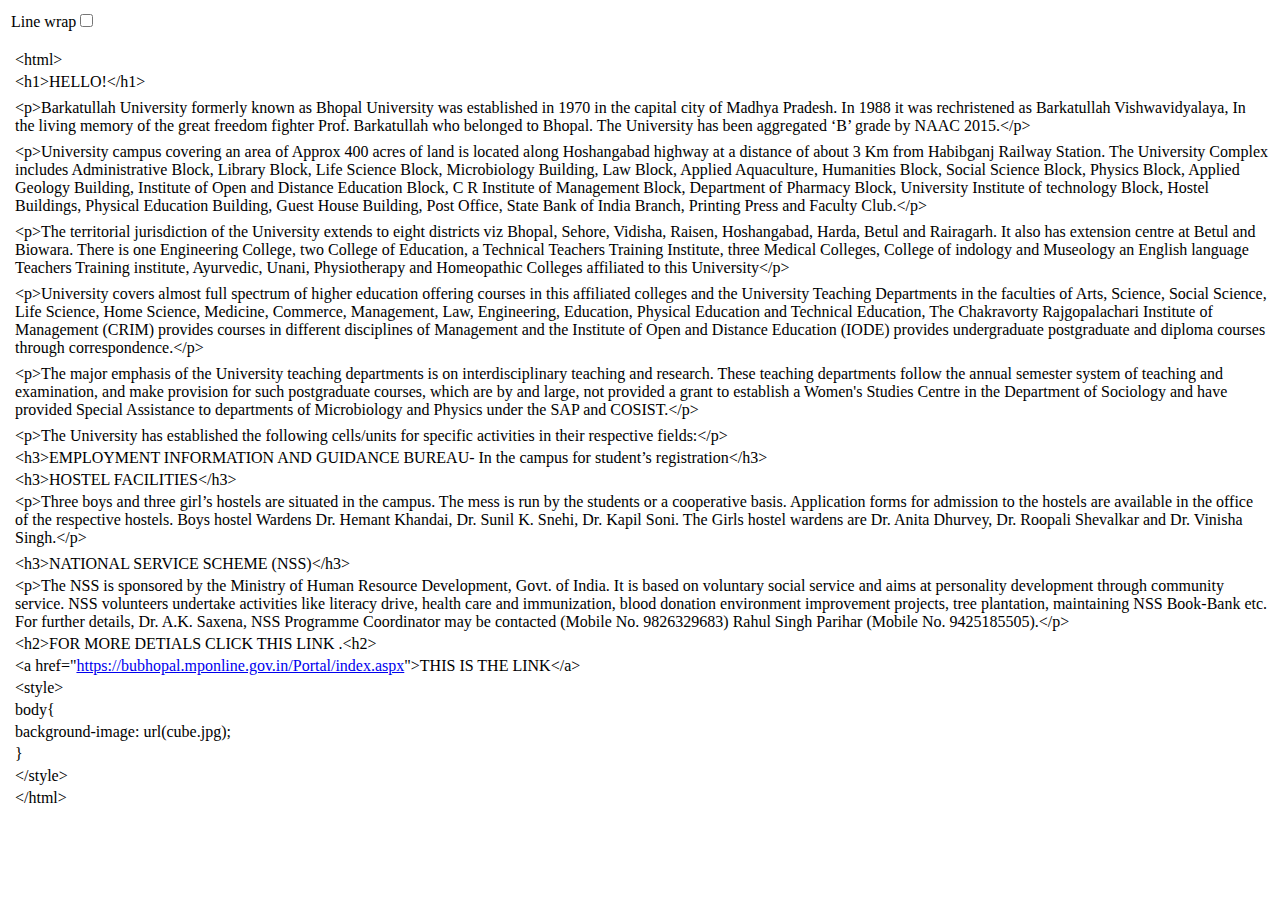
<file: Software assignment - Copy/bu home.html>
<!-- saved from url=(0048)file:///C:/Users/ncram/Desktop/website/home.html -->
<html><head><meta http-equiv="Content-Type" content="text/html; charset=UTF-8"></head><body><div class="line-gutter-backdrop"></div><table><tbody><tr><td colspan="2" class="line-wrap-cell"><form autocomplete="off"><label class="line-wrap-control">Line wrap<input type="checkbox"></label></form></td></tr><tr><td class="line-number" value="1"></td><td class="line-content"><span class="html-tag">&lt;html&gt;</span></td></tr><tr><td class="line-number" value="2"></td><td class="line-content"><span class="html-tag">&lt;h1&gt;</span>HELLO!<span class="html-tag">&lt;/h1&gt;</span></td></tr><tr><td class="line-number" value="3"></td><td class="line-content"></td></tr><tr><td class="line-number" value="4"></td><td class="line-content"><span class="html-tag">&lt;p&gt;</span>Barkatullah University formerly known as Bhopal University was established in 1970 in the capital city of Madhya Pradesh. In 1988 it was rechristened as Barkatullah Vishwavidyalaya, In the living memory of the great freedom fighter Prof. Barkatullah who belonged to Bhopal. The University has been aggregated ‘B’ grade by NAAC 2015.<span class="html-tag">&lt;/p&gt;</span></td></tr><tr><td class="line-number" value="5"></td><td class="line-content"></td></tr><tr><td class="line-number" value="6"></td><td class="line-content"><span class="html-tag">&lt;p&gt;</span>University campus covering an area of Approx 400 acres of land is located along Hoshangabad highway at a distance of about 3 Km from Habibganj Railway Station. The University Complex includes Administrative Block, Library Block, Life Science Block, Microbiology Building, Law Block, Applied Aquaculture, Humanities Block, Social Science Block, Physics Block, Applied Geology Building, Institute of Open and Distance Education Block, C R Institute of Management Block, Department of Pharmacy Block, University Institute of technology Block, Hostel Buildings, Physical Education Building, Guest House Building, Post Office, State Bank of India Branch, Printing Press and Faculty Club.<span class="html-tag">&lt;/p&gt;</span></td></tr><tr><td class="line-number" value="7"></td><td class="line-content"></td></tr><tr><td class="line-number" value="8"></td><td class="line-content"><span class="html-tag">&lt;p&gt;</span>The territorial jurisdiction of the University extends to eight districts viz Bhopal, Sehore, Vidisha, Raisen, Hoshangabad, Harda, Betul and Rairagarh. It also has extension centre at Betul and Biowara. There is one Engineering College, two College of Education, a Technical Teachers Training Institute, three Medical Colleges, College of indology and Museology an English language Teachers Training institute, Ayurvedic, Unani, Physiotherapy and Homeopathic Colleges affiliated to this University<span class="html-tag">&lt;/p&gt;</span></td></tr><tr><td class="line-number" value="9"></td><td class="line-content"></td></tr><tr><td class="line-number" value="10"></td><td class="line-content"><span class="html-tag">&lt;p&gt;</span>University covers almost full spectrum of higher education offering courses in this affiliated colleges and the University Teaching Departments in the faculties of Arts, Science, Social Science, Life Science, Home Science, Medicine, Commerce, Management, Law, Engineering, Education, Physical Education and Technical Education, The Chakravorty Rajgopalachari Institute of Management (CRIM) provides courses in different disciplines of Management and the Institute of Open and Distance Education (IODE) provides undergraduate postgraduate and diploma courses through correspondence.<span class="html-tag">&lt;/p&gt;</span></td></tr><tr><td class="line-number" value="11"></td><td class="line-content"></td></tr><tr><td class="line-number" value="12"></td><td class="line-content"><span class="html-tag">&lt;p&gt;</span>The major emphasis of the University teaching departments is on interdisciplinary teaching and research. These teaching departments follow the annual semester system of teaching and examination, and make provision for such postgraduate courses, which are by and large, not provided a grant to establish a Women's Studies Centre in the Department of Sociology and have provided Special Assistance to departments of Microbiology and Physics under the SAP and COSIST.<span class="html-tag">&lt;/p&gt;</span></td></tr><tr><td class="line-number" value="13"></td><td class="line-content"></td></tr><tr><td class="line-number" value="14"></td><td class="line-content"><span class="html-tag">&lt;p&gt;</span>The University has established the following cells/units for specific activities in their respective fields:<span class="html-tag">&lt;/p&gt;</span></td></tr><tr><td class="line-number" value="15"></td><td class="line-content"><span class="html-tag">&lt;h3&gt;</span>EMPLOYMENT INFORMATION AND GUIDANCE BUREAU- In the campus for student’s registration<span class="html-tag">&lt;/h3&gt;</span></td></tr><tr><td class="line-number" value="16"></td><td class="line-content"><span class="html-tag">&lt;h3&gt;</span>HOSTEL FACILITIES<span class="html-tag">&lt;/h3&gt;</span></td></tr><tr><td class="line-number" value="17"></td><td class="line-content"><span class="html-tag">&lt;p&gt;</span>Three boys and three girl’s hostels are situated in the campus. The mess is run by the students or a cooperative basis. Application forms for admission to the hostels are available in the office of the respective hostels. Boys hostel Wardens Dr. Hemant Khandai, Dr. Sunil K. Snehi, Dr. Kapil Soni. The Girls hostel wardens are Dr. Anita Dhurvey, Dr. Roopali Shevalkar and Dr. Vinisha Singh.<span class="html-tag">&lt;/p&gt;</span></td></tr><tr><td class="line-number" value="18"></td><td class="line-content"></td></tr><tr><td class="line-number" value="19"></td><td class="line-content"><span class="html-tag">&lt;h3&gt;</span>NATIONAL SERVICE SCHEME (NSS)<span class="html-tag">&lt;/h3&gt;</span></td></tr><tr><td class="line-number" value="20"></td><td class="line-content"><span class="html-tag">&lt;p&gt;</span>The NSS is sponsored by the Ministry of Human Resource Development, Govt. of India. It is based on voluntary social service and aims at personality development through community service. NSS volunteers undertake activities like literacy drive, health care and immunization, blood donation environment improvement projects, tree plantation, maintaining NSS Book-Bank etc. For further details, Dr. A.K. Saxena, NSS Programme Coordinator may be contacted (Mobile No. 9826329683) Rahul Singh Parihar (Mobile No. 9425185505).<span class="html-tag">&lt;/p&gt;</span></td></tr><tr><td class="line-number" value="21"></td><td class="line-content"><span class="html-tag">&lt;h2&gt;</span>FOR MORE DETIALS CLICK THIS LINK .<span class="html-tag">&lt;h2&gt;</span></td></tr><tr><td class="line-number" value="22"></td><td class="line-content">	<span class="html-tag">&lt;a <span class="html-attribute-name">href</span>="<a class="html-attribute-value html-external-link" target="_blank" href="https://bubhopal.mponline.gov.in/Portal/index.aspx" rel="noreferrer noopener">https://bubhopal.mponline.gov.in/Portal/index.aspx</a>"&gt;</span>THIS IS THE LINK<span class="html-tag">&lt;/a&gt;</span></td></tr><tr><td class="line-number" value="23"></td><td class="line-content"><span class="html-tag">&lt;style&gt;</span></td></tr><tr><td class="line-number" value="24"></td><td class="line-content">body{</td></tr><tr><td class="line-number" value="25"></td><td class="line-content">	background-image: url(cube.jpg);</td></tr><tr><td class="line-number" value="26"></td><td class="line-content">}</td></tr><tr><td class="line-number" value="27"></td><td class="line-content"><span class="html-tag">&lt;/style&gt;</span></td></tr><tr><td class="line-number" value="28"></td><td class="line-content"><span class="html-tag">&lt;/html&gt;</span><span class="html-end-of-file"></span></td></tr></tbody></table></body></html>
</file>
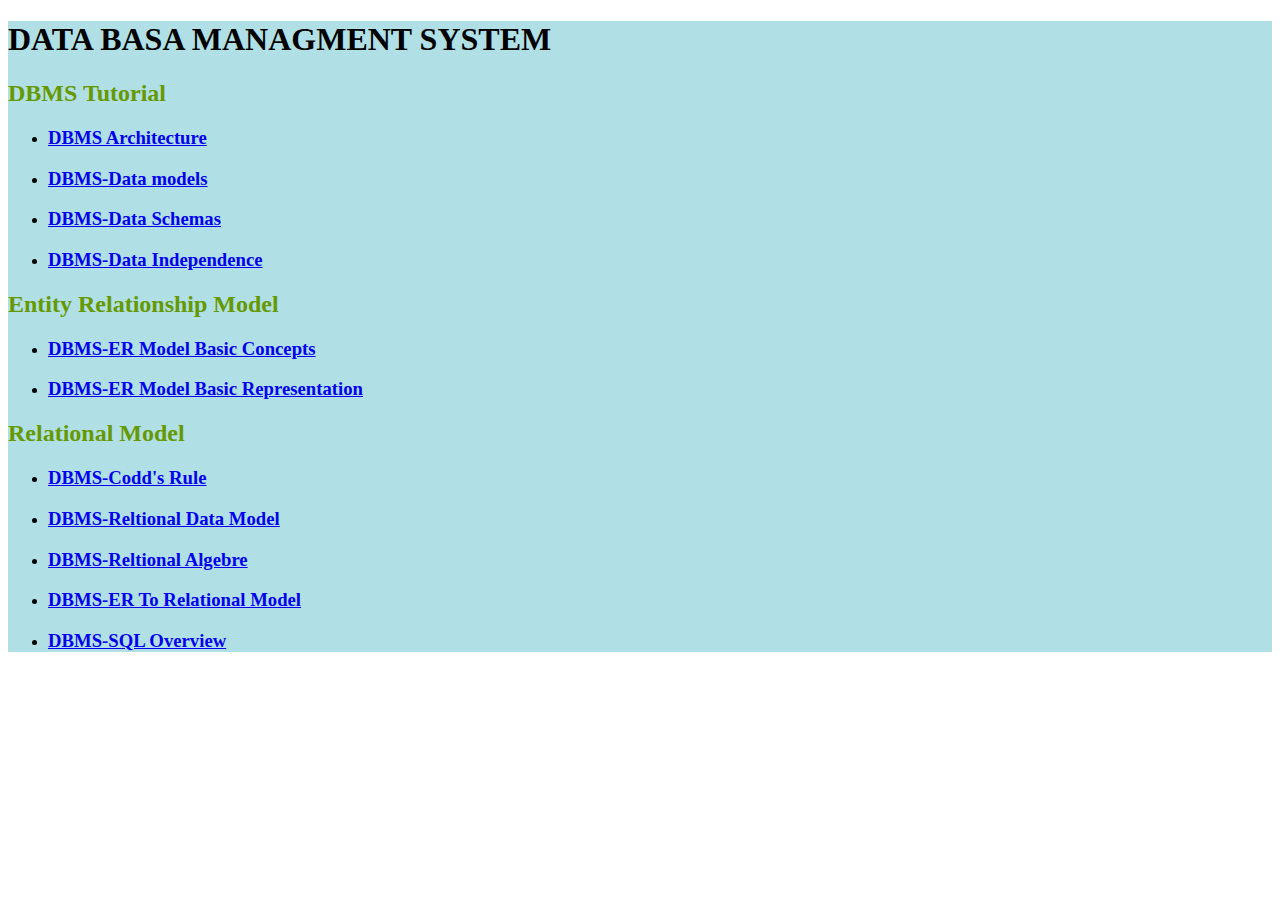
<file: Software assignment - Copy/dbms.html>
<!DOCTYPE html>
<html>
<head>
	<style>
		.nav{
			background-color: powderblue;
		}
		a:hover{
		background:#000033;
	color:green;
}
	</style>
	<title>DBMS TUTORIAL</title>
</head>
<body>
	<div class="nav">
		<h1>DATA BASA MANAGMENT SYSTEM</h1>
			<h2 style="color: #669900">DBMS Tutorial</h2>
		<ul>
			
			<li><a href="https://www.tutorialspoint.com/dbms/dbms_architecture.htm"><h3>DBMS Architecture</h3></a></li>
			<li><a href="https://www.tutorialspoint.com/dbms/dbms_data_models.htm"><h3>DBMS-Data models</h3></a></li>
			<li><a href="https://www.tutorialspoint.com/dbms/dbms_data_schemas.htm"><h3>DBMS-Data Schemas</h3></a></li>
			<li><a href="https://www.tutorialspoint.com/dbms/dbms_data_independence.htm"><h3>DBMS-Data Independence</h3></a></li>
		</ul>
		<b><h2 style="color:#669900">Entity Relationship Model</h2></b>
		<ul>
		<li><a href="https://www.tutorialspoint.com/dbms/er_model_basic_concepts.htm"><h3>DBMS-ER Model Basic Concepts</h3></a></li>
		<li><a href="https://www.tutorialspoint.com/dbms/er_diagram_representation.htm"><h3>DBMS-ER Model Basic Representation</h3></a></li>
		</ul>
		</ul>
		<h2 style="color:#669900">Relational Model</h2>
		<ul>
		<li><a href="https://www.tutorialspoint.com/dbms/dbms_codds_rules.htm"><h3>DBMS-Codd's Rule</h3></a></li>
		<li><a href="https://www.tutorialspoint.com/dbms/relational_data_model.htm"><h3>DBMS-Reltional Data Model</h3></a></li>
		<li><a href="https://www.tutorialspoint.com/dbms/relational_data_model.htm"><h3>DBMS-Reltional Algebre</h3></a></li>
			<li><a href="https://www.tutorialspoint.com/dbms/er_model_to_relational_model.htm"><h3>DBMS-ER To Relational Model</h3></a></li>
			<li><a href="https://www.tutorialspoint.com/dbms/sql_overview.htm"><h3>DBMS-SQL Overview</h3></a></li>
			
			  
		</ul>

		
	</div>
</body>
</html>
</file>
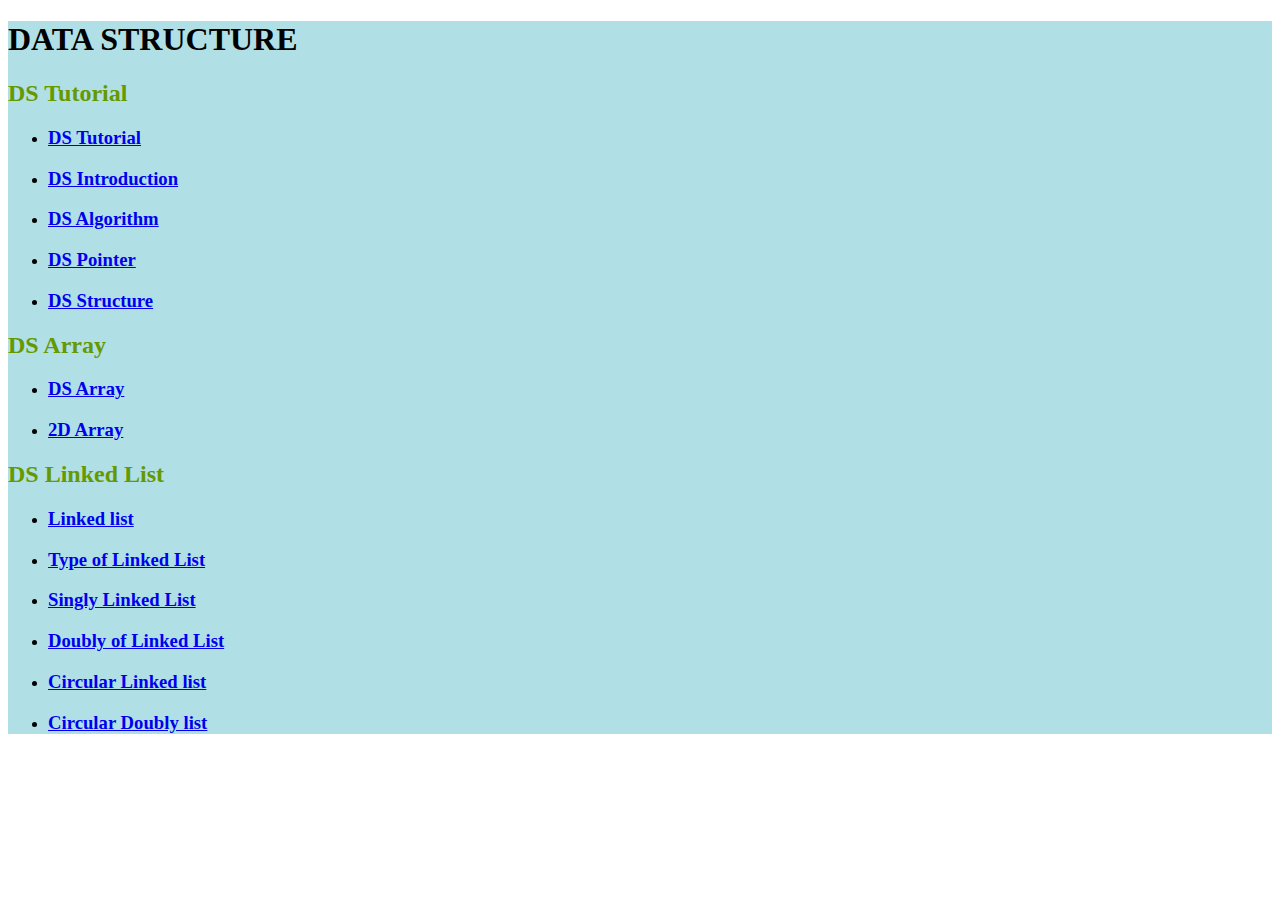
<file: Software assignment - Copy/DS.html>
<!DOCTYPE html>
<html>
<head>
	<title>DS TUTORIAL</title>
</head>
<style>
	.nav{
		background-color: powderblue;
	}
	a:hover{
		background:#000033;
	color:green;
}
</style>
<body>
	<div class="nav">
		<h1>DATA STRUCTURE</h1>
			<h2 style="color: #669900">DS Tutorial</h2>
		<ul>
			
			<li><a href="https://www.javatpoint.com/data-structure-tutorial"><h3>DS Tutorial</h3></a></li>
			<li><a href="https://www.javatpoint.com/data-structure-introduction"><h3>DS Introduction</h3></a></li>
			<li><a href="https://www.javatpoint.com/data-structure-algorithm"><h3>DS Algorithm</h3></a></li>
			<li><a href="https://www.javatpoint.com/data-structure-pointer"><h3>DS Pointer</h3></a></li>
			<li><a href="https://www.javatpoint.com/data-structure-structure"><h3>DS Structure</h3></a></li>
		</ul>
		<b><h2 style="color:#669900">DS Array</h2></b>
		<ul>
		<li><a href="https://www.javatpoint.com/data-structure-array"><h3>DS Array</h3></a></li>
		<li><a href="https://www.javatpoint.com/data-structure-2d-array"><h3>2D Array</h3></a></li>
		</ul>
		</ul>
		<h2 style="color:#669900">DS Linked List</h2>
		<ul>
		<li><a href="https://www.javatpoint.com/ds-linked-list"><h3>Linked list</h3></a></li>
		<li><a href="https://www.javatpoint.com/ds-types-of-linked-list"><h3>Type of Linked List</h3></a></li>
		<li><a href="https://www.javatpoint.com/singly-linked-list"><h3>Singly Linked List</h3></a></li>
			<li><a href="https://www.javatpoint.com/doubly-linked-list"><h3>Doubly of Linked List</h3></a></li>
			<li><a href="https://www.javatpoint.com/circular-singly-linked-list"><h3> Circular Linked list</h3></a></li>
			<li><a href="https://www.javatpoint.com/circular-doubly-linked-list"><h3>Circular Doubly list</h3></a></li>
			  
		</ul>

		
	</div>
</body>
</html>
</file>
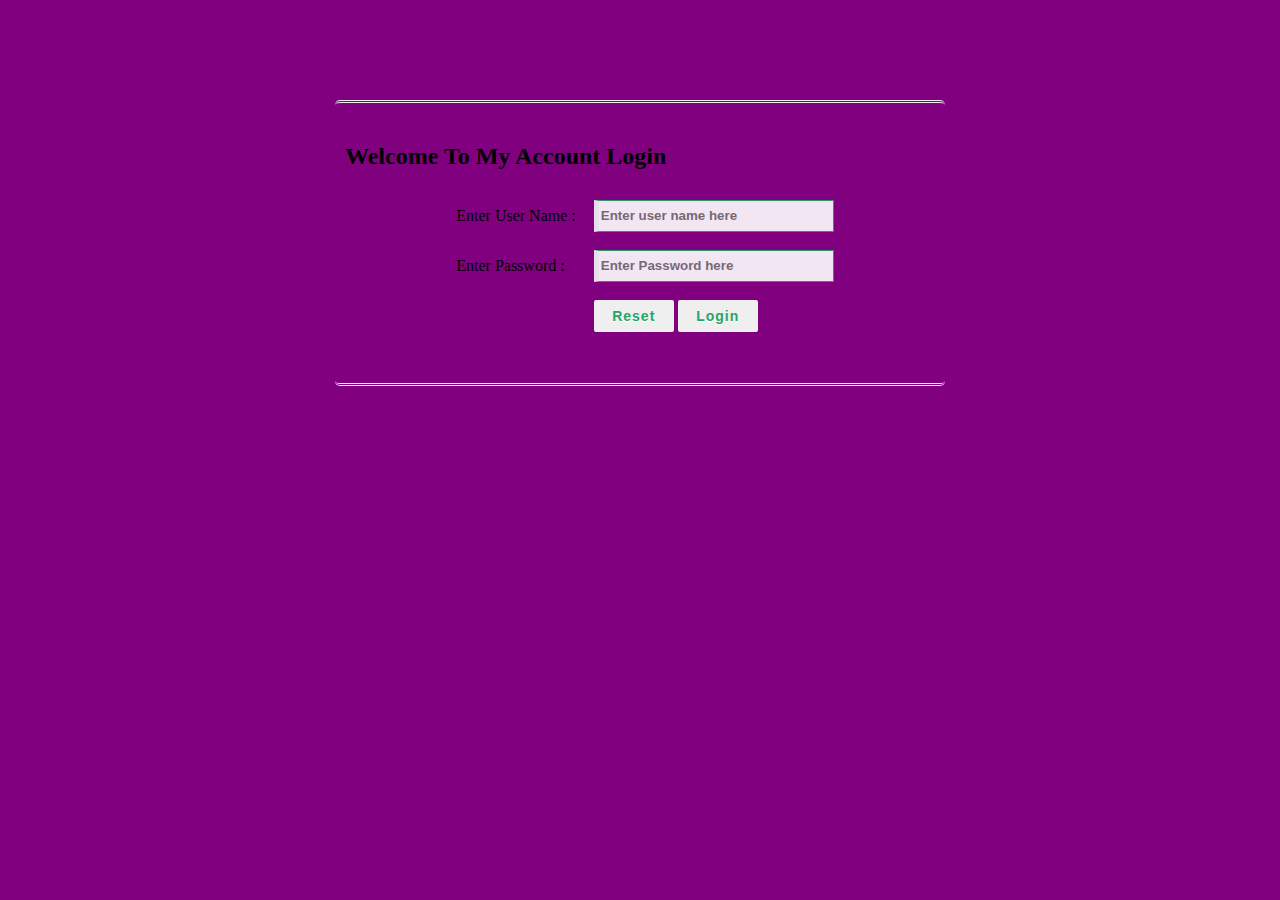
<file: Software assignment - Copy/login.html>
<!DOCTYPE html>
<html>
<head>
	<title>Welcome to Login form</title>
	<style type="text/css">
		.body
   {
     margin:0px; background-color:#27a465; color:#f7f7f7; font-family:Arial, Helvetica, sans-serif;
   }
   #main
   {
     width:600px; height:260px; margin-left:auto; margin-right:auto; border-radius:5px; padding-left:10px; margin-top:100px;
     border-top:3px double #f1f1f1; border-bottom:3px double #f1f1f1; padding-top:20px;
   }
   #main table
   {
     font-family:"Comic Sans MS", cursive;
   } 
  /* css code for textbox */
  #main .tb
  {
    height:28px; width:230px; border:1px solid #27a465; color:#27a465; font-weight:bold; border-left:5px solid #f7f7f7; opacity:0.9;
  }

   /* css code for button*/
   #main .btn
   {
    width:80px; height:32px; outline:none;  font-weight:bold; border:0px solid #27a465; text-shadow: 0px 0.5px 0.5px #fff;	
    border-radius: 2px; font-weight: 600; color: #27a465; letter-spacing: 1px; font-size:14px; -webkit-transition: 1s; -moz-transition: 1s; transition: 1s;
   }
  
   #main .btn:hover
   {
    background-color:#27a465; outline:none;  border-radius: 2px; color:#f1f1f1; border:1px solid #f1f1f1;
   }
	</style>
	<script>
		function login()
	{
		var uname = document.getElementById("email").value;
		var pwd = document.getElementById("pwd1").value;
		var filter = /^([a-zA-Z0-9_\.\-])+\@(([a-zA-Z0-9\-])+\.)+([a-zA-Z0-9]{2,4})+$/;
		if(uname =='')
		{
			alert("please enter user name.");
		}
		else if(pwd=='')
		{
        	alert("enter the password");
		}
		else if(!filter.test(uname))
		{
			alert("Enter valid email id.");
		}
		else if(pwd.length < 6 || pwd.length > 6)
		{
			alert("Password min and max length is 6.");
		}
		else
		{
	alert('login successfully ! Thank You for Login');
  //Redirecting to other page or webste code or you can set your own html page.
       location.replace("file:///C:/Users/ncram/Documents/assignment%201.html#");
			}
	}
	//Reset Inputfield code.
	function clearFunc()
	{
		document.getElementById("username").value="";
		document.getElementById("pwd1").value="";
	}	
		
	
	</script>
</head>
		<body style="background-color:purple">
	<!-- Main div code -->
	<div id="main">
	<div class="h-tag">
	<h2>Welcome To My Account Login</h2>
	</div>
	<!-- Login box -->
	<div class="login">
	<table cellspacing="2" align="center" cellpadding="8" border="0">
	<tr>
	<td>Enter User Name :</td>
	<td><input type="text" placeholder="Enter user name here" id="email" class="tb" /></td>
	</tr>
	<tr>
	<td>Enter Password :</td>
	<td><input type="password" placeholder="Enter Password here" id="pwd1" class="tb" /></td>
	</tr>
	<tr>
	<td></td>
	<td>
	<input type="submit" value="Reset" onclick="clearFunc()" class="btn" />
	<input type="submit" value="Login" class="btn" onClick="login()" /></td>
	</tr>
	</table>
	</div>
  	 <!-- login box div ending here.. -->
	</div>
  </body>
  </html>
</file>
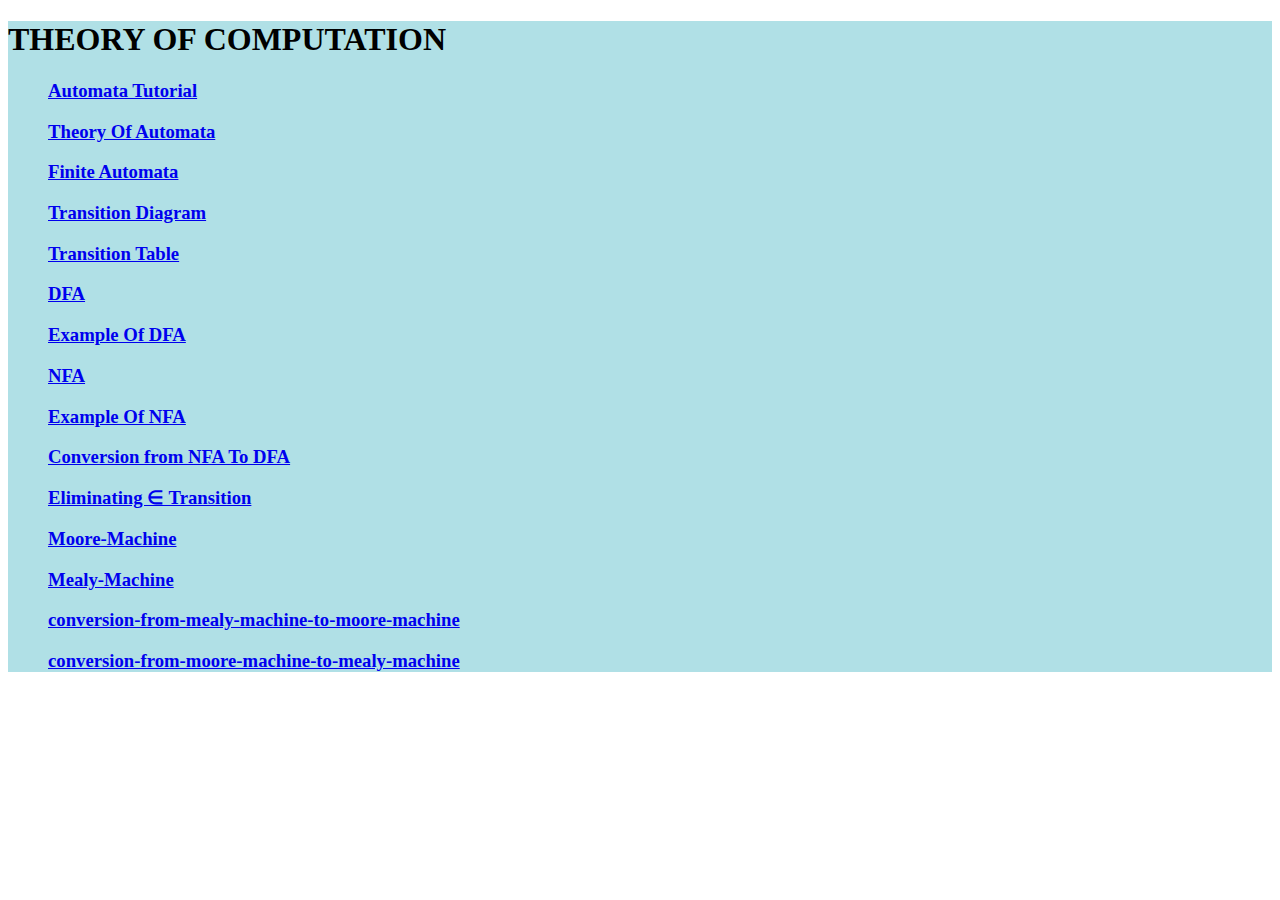
<file: Software assignment - Copy/toc.html>
<!DOCTYPE html>
<html>
<head>
	<style>
	.nav{
		background-color: powderblue;
	}
		a:hover{
		background:#000033;

	color:green;
}
	</style>
	<title>TOC TUTORIAL</title>
</head>
<body>
	<div class="nav">
		<h1>THEORY OF COMPUTATION</h1>
			
		<ul>
			
			<a href="https://www.javatpoint.com/automata-tutorial"><h3>Automata Tutorial</h3></a>
			<a href="https://www.javatpoint.com/theory-of-automata"><h3>Theory Of Automata</h3></a>
			<a href="https://www.javatpoint.com/finite-automata"><h3>Finite Automata</h3></a>
			<a href="https://www.javatpoint.com/transition-diagram"><h3>Transition Diagram</h3></a>
			<a href="https://www.javatpoint.com/transition-table"><h3>Transition Table</h3></a>
			<a href="https://www.javatpoint.com/deterministic-finite-automata"><h3>DFA</h3></a>
			<a href="https://www.javatpoint.com/examples-of-deterministic-finite-automata"><h3>Example Of DFA</h3></a>
			<a href="https://www.javatpoint.com/non-deterministic-finite-automata"><h3>NFA</h3></a>
			<a href="https://www.javatpoint.com/examples-of-non-deterministic-finite-automata"><h3>Example Of NFA</h3></a>
			<a href="https://www.javatpoint.com/automata-conversion-from-nfa-to-dfa"><h3>Conversion from NFA To DFA </h3></a>
			<a href="https://www.javatpoint.com/automata-eliminating-null-transitions"><h3>Eliminating ∈ Transition</h3></a>
			<a href="https://www.javatpoint.com/automata-moore-machine"><h3>Moore-Machine</h3></a>
			<a href="https://www.javatpoint.com/automata-mealy-machine"><h3>Mealy-Machine</h3></a>
			<a href="https://www.javatpoint.com/conversion-from-mealy-machine-to-moore-machine"><h3>conversion-from-mealy-machine-to-moore-machine</h3></a>
			<a href="https://www.javatpoint.com/conversion-from-moore-machine-to-mealy-machine"><h3>conversion-from-moore-machine-to-mealy-machine</h3></a>
			
		</ul>

		
	</div>
</body>
</html>
</file>
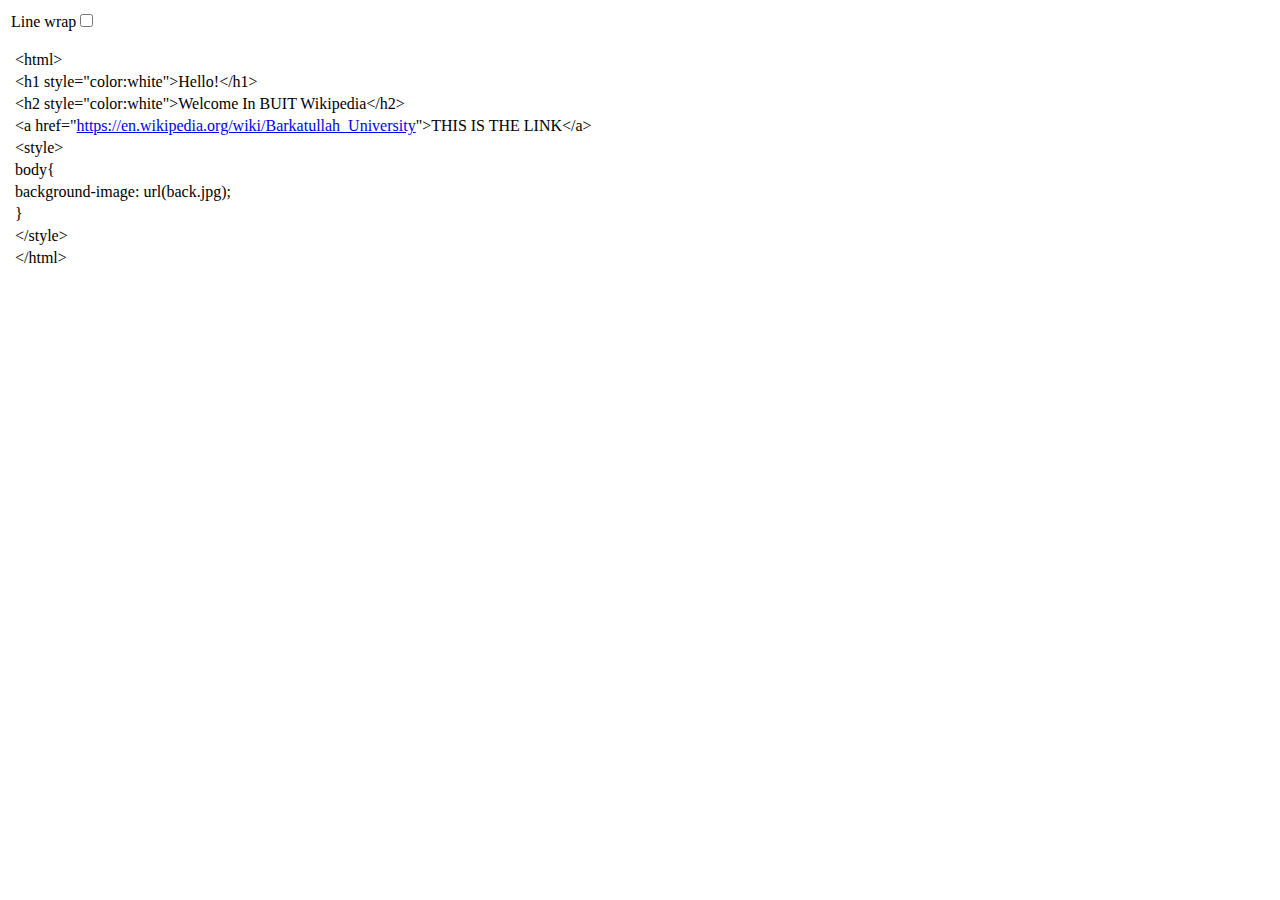
<file: Software assignment - Copy/wikipedia.html>
<!-- saved from url=(0053)file:///C:/Users/ncram/Desktop/website/wikipedia.html -->
<html><head><meta http-equiv="Content-Type" content="text/html; charset=windows-1252"></head><body><div class="line-gutter-backdrop"></div><table><tbody><tr><td colspan="2" class="line-wrap-cell"><form autocomplete="off"><label class="line-wrap-control">Line wrap<input type="checkbox"></label></form></td></tr><tr><td class="line-number" value="1"></td><td class="line-content"><span class="html-tag">&lt;html&gt;</span></td></tr><tr><td class="line-number" value="2"></td><td class="line-content"><span class="html-tag">&lt;h1 <span class="html-attribute-name">style</span>="<span class="html-attribute-value">color:white</span>"&gt;</span>Hello!<span class="html-tag">&lt;/h1&gt;</span></td></tr><tr><td class="line-number" value="3"></td><td class="line-content"><span class="html-tag">&lt;h2 <span class="html-attribute-name">style</span>="<span class="html-attribute-value">color:white</span>"&gt;</span>Welcome In BUIT Wikipedia<span class="html-tag">&lt;/h2&gt;</span></td></tr><tr><td class="line-number" value="4"></td><td class="line-content"><span class="html-tag">&lt;a <span class="html-attribute-name">href</span>="<a class="html-attribute-value html-external-link" target="_blank" href="https://en.wikipedia.org/wiki/Barkatullah_University" rel="noreferrer noopener">https://en.wikipedia.org/wiki/Barkatullah_University</a>"&gt;</span>THIS IS THE LINK<span class="html-tag">&lt;/a&gt;</span></td></tr><tr><td class="line-number" value="5"></td><td class="line-content"><span class="html-tag">&lt;style&gt;</span></td></tr><tr><td class="line-number" value="6"></td><td class="line-content">body{</td></tr><tr><td class="line-number" value="7"></td><td class="line-content">	background-image: url(back.jpg);</td></tr><tr><td class="line-number" value="8"></td><td class="line-content">}</td></tr><tr><td class="line-number" value="9"></td><td class="line-content"><span class="html-tag">&lt;/style&gt;</span></td></tr><tr><td class="line-number" value="10"></td><td class="line-content"><span class="html-tag">&lt;/html&gt;</span><span class="html-end-of-file"></span></td></tr></tbody></table></body></html>
</file>
